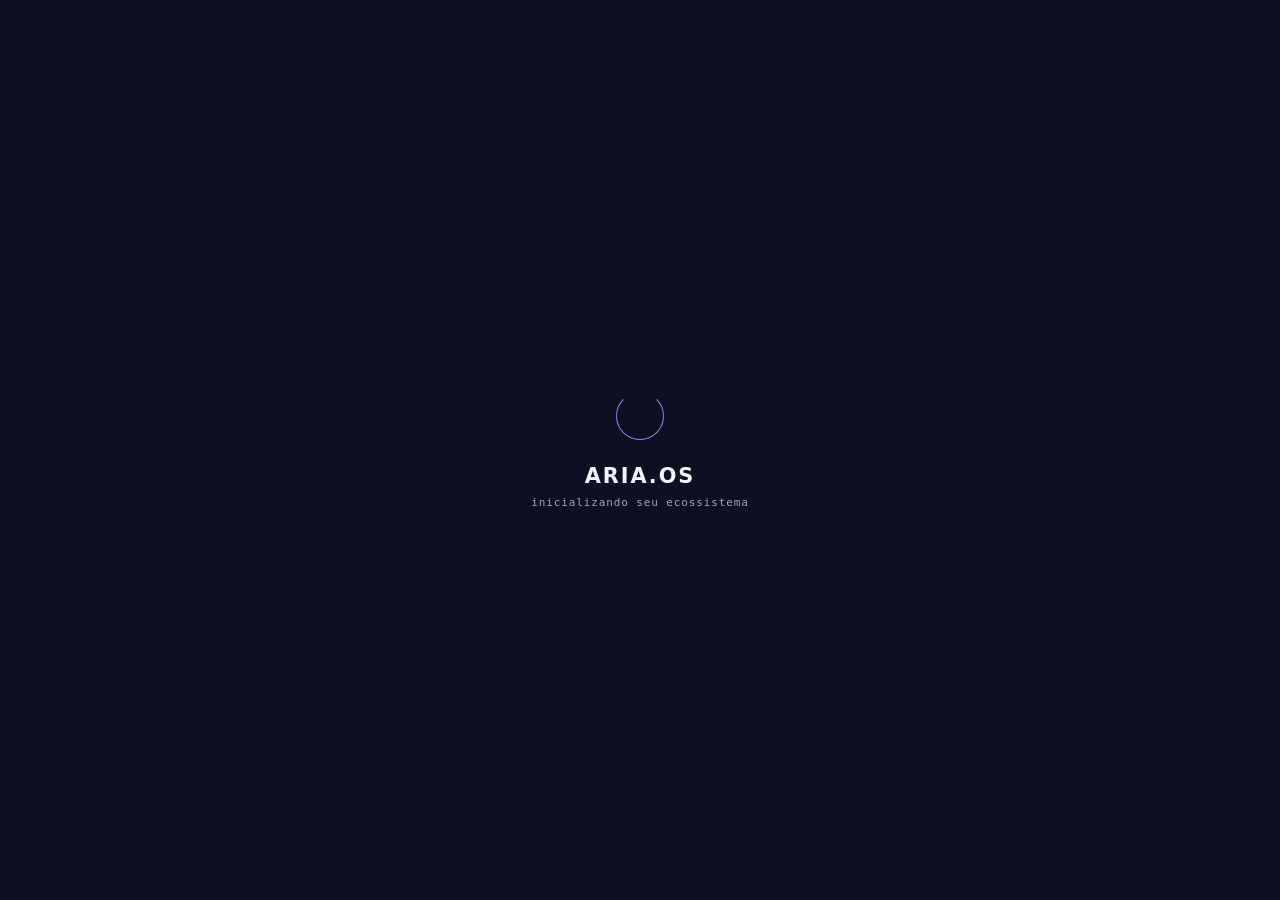
<file: index.html>
<!doctype html>
<html lang="pt-BR">
<head>
  <meta charset="UTF-8" />
  <meta name="viewport" content="width=device-width, initial-scale=1.0, viewport-fit=cover" />
  <meta name="theme-color" content="#101426" />
  <meta name="description" content="Aria.OS — seu ecossistema pessoal local-first." />
  <meta http-equiv="Content-Security-Policy" content="default-src 'self'; style-src 'self'; script-src 'self'; img-src 'self' data: blob:; media-src 'self' blob:; connect-src 'self'; worker-src 'self'; manifest-src 'self'">
  <link rel="manifest" href="manifest.webmanifest" />
  <link rel="icon" href="icons/icon.svg" type="image/svg+xml" />
  <link rel="stylesheet" href="styles.css" />
  <title>Aria.OS — Infinite Neural Ecosystem</title>
</head>
<body>
  <div class="ambient ambient-a"></div><div class="ambient ambient-b"></div><div class="noise"></div>
  <div class="boot" id="boot" aria-live="polite"><div class="boot-orbit"></div><strong>ARIA.OS</strong><span>inicializando seu ecossistema</span></div>
  <div class="app-shell" id="app" hidden>
    <aside class="sidebar" aria-label="Navegação principal">
      <a class="brand" href="#home" aria-label="Aria OS, início"><span class="brand-mark">✦</span><span><b>Aria.OS</b><small>Infinite Neural Ecosystem</small></span></a>
      <button class="command-trigger" data-action="command"><kbd>⌘</kbd><span>Buscar ou comandar</span><kbd>K</kbd></button>
      <nav id="sidebar-nav" class="nav-list"></nav>
      <div class="sidebar-bottom"><button class="quiet-button" data-action="theme">◐ <span>Midnight</span></button><button class="profile-button" data-action="profile"><span class="avatar">A</span><span><b>Andressa</b><small>Local & privado</small></span><span>⌄</span></button></div>
    </aside>
    <main class="main-content">
      <header class="topbar"><button class="mobile-menu icon-button" data-action="menu" aria-label="Abrir menu">☰</button><div class="crumb"><span id="page-eyebrow">NEURAL COCKPIT</span><h1 id="page-title">Seu agora</h1></div><div class="top-actions"><button class="icon-button" data-action="notifications" aria-label="Notificações">◌<i id="notification-dot"></i></button><button class="add-button" data-action="quick-create">＋ <span>Criar</span></button></div></header>
      <section id="view" tabindex="-1"></section>
    </main>
    <nav class="mobile-nav" aria-label="Navegação móvel"><button data-route="home">⌂<span>Início</span></button><button data-route="neural">◈<span>Neural</span></button><button data-action="quick-create" class="mobile-create">＋</button><button data-route="aria">✦<span>Aria</span></button><button data-action="menu">•••<span>Mais</span></button></nav>
  </div>
  <div id="layer" aria-live="polite"></div>
  <script type="module" src="app.js"></script>
</body>
</html>
</file>
<file: styles.css>
:root{--bg:#0d1020;--surface:#151a2d;--surface-elevated:#1b2138;--card:rgba(26,31,51,.72);--border:rgba(216,223,255,.12);--text:#f4f5ff;--text-muted:#9ca5c4;--accent:#9d8cff;--accent-2:#68d6cc;--success:#77dba0;--warning:#ffd27d;--danger:#ff829a;--shadow:0 20px 65px rgba(0,0,0,.28);--radius:22px;font-family:Inter,ui-sans-serif,system-ui,sans-serif;color:var(--text);background:var(--bg)}
:root.light{--bg:#f3f5fb;--surface:#ffffff;--surface-elevated:#eef0f8;--card:rgba(255,255,255,.76);--border:rgba(33,42,76,.14);--text:#20243b;--text-muted:#66708d;--shadow:0 20px 65px rgba(47,57,90,.12)}
*{box-sizing:border-box}html{min-height:100%;background:var(--bg)}body{margin:0;min-height:100vh;overflow-x:hidden}button,input,textarea,select{font:inherit}button{color:inherit;border:0;cursor:pointer}button:focus-visible,a:focus-visible,input:focus-visible,textarea:focus-visible,select:focus-visible{outline:2px solid var(--accent-2);outline-offset:3px}.ambient{position:fixed;z-index:-2;border-radius:50%;filter:blur(80px);opacity:.19;pointer-events:none}.ambient-a{background:#765ce8;width:45vw;height:45vw;top:-25vw;left:20vw}.ambient-b{background:#207f88;width:38vw;height:38vw;bottom:-25vw;right:-10vw}.noise{position:fixed;inset:0;z-index:-1;opacity:.035;pointer-events:none;background-image:radial-gradient(#fff .7px,transparent .7px);background-size:4px 4px}.boot{position:fixed;inset:0;background:#0d1020;z-index:20;display:grid;place-content:center;text-align:center;gap:8px;letter-spacing:.12em}.boot strong{font-size:1.3rem}.boot span{font:11px ui-monospace,SFMono-Regular,monospace;color:var(--text-muted);letter-spacing:.08em}.boot-orbit{width:48px;height:48px;border:1px solid #8e80eb;border-top-color:transparent;border-radius:50%;margin:auto auto 16px;animation:spin 1.5s linear infinite}.app-shell{display:grid;grid-template-columns:270px minmax(0,1fr);min-height:100vh}.sidebar{position:sticky;top:0;height:100vh;padding:25px 17px;display:flex;flex-direction:column;border-right:1px solid var(--border);background:rgba(12,15,29,.5);backdrop-filter:blur(22px)}.brand{color:var(--text);text-decoration:none;display:flex;align-items:center;gap:11px;padding:5px 10px 28px}.brand-mark{display:grid;place-content:center;width:33px;height:33px;border-radius:11px;background:linear-gradient(145deg,#b9afff,#7970d5);color:#fff;box-shadow:0 8px 25px #7d67d872}.brand b{display:block;letter-spacing:-.04em;font-size:1.15rem}.brand small,.profile-button small{display:block;color:var(--text-muted);font-size:9px;letter-spacing:.06em;margin-top:2px}.command-trigger{background:rgba(255,255,255,.04);border:1px solid var(--border);border-radius:13px;padding:10px;display:flex;gap:8px;align-items:center;color:var(--text-muted);font-size:12px;text-align:left}.command-trigger span{flex:1}.command-trigger kbd{font:10px ui-monospace,SFMono-Regular,monospace;background:rgba(255,255,255,.07);padding:3px 5px;border-radius:5px}.nav-list{display:grid;gap:3px;margin-top:25px}.nav-list button{background:transparent;text-align:left;color:var(--text-muted);border-radius:11px;padding:10px 12px;display:flex;align-items:center;gap:12px;font-size:13px;transition:.2s}.nav-list button span:first-child{font-size:17px;width:19px;text-align:center}.nav-list button:hover,.nav-list button.active{background:rgba(157,140,255,.13);color:#f3f0ff}.nav-list button.active{box-shadow:inset 2px 0 var(--accent)}.sidebar-bottom{margin-top:auto;display:grid;gap:8px}.quiet-button,.profile-button{background:transparent;text-align:left;color:var(--text-muted);padding:9px 11px;border-radius:12px;display:flex;align-items:center;gap:9px;font-size:12px}.profile-button{color:var(--text);padding:10px}.profile-button>span:nth-child(2){flex:1}.profile-button b{font-size:12px}.avatar{width:31px;height:31px;display:grid;place-content:center;border-radius:50%;background:#d2a5b4;color:#3e2833;font-weight:800}.main-content{min-width:0}.topbar{height:98px;padding:22px clamp(20px,4vw,58px);display:flex;align-items:center;justify-content:space-between}.crumb span,.eyebrow{font:10px ui-monospace,SFMono-Regular,monospace;letter-spacing:.13em;color:var(--accent-2)}h1{font-size:1.5rem;letter-spacing:-.055em;margin:3px 0 0}.top-actions{display:flex;gap:10px;align-items:center}.icon-button{position:relative;width:39px;height:39px;border-radius:12px;background:rgba(255,255,255,.05);font-size:18px}.icon-button i{position:absolute;width:6px;height:6px;border-radius:50%;background:var(--danger);right:8px;top:8px}.add-button{background:var(--text);color:#171829;padding:11px 15px;border-radius:12px;font-size:12px;font-weight:800}.mobile-menu,.spaced{margin-top:18px}.tone-note{margin-top:18px;color:var(--text-muted)}.finance-metrics{grid-template-columns:repeat(3,1fr)}.status-supported{color:var(--success)!important}.status-unsupported{color:var(--danger)!important}.privacy-copy{font-size:13px;color:var(--text-muted);line-height:1.6}.mobile-nav{display:none}#view{padding:10px clamp(20px,4vw,58px) 55px;max-width:1620px;margin:auto}.hero{display:flex;justify-content:space-between;gap:30px;align-items:end;margin:6px 0 27px}.hero h2{font-size:clamp(2rem,4vw,3.2rem);letter-spacing:-.075em;line-height:1.03;margin:9px 0}.hero p{color:var(--text-muted);font-size:14px;max-width:540px;line-height:1.65;margin:0}.live-indicator{display:flex;gap:8px;align-items:center;color:var(--text-muted);font:10px ui-monospace,SFMono-Regular,monospace;white-space:nowrap}.live-indicator i{width:7px;height:7px;background:var(--success);border-radius:50%;box-shadow:0 0 14px var(--success)}.cockpit{display:grid;grid-template-columns:1.35fr .85fr;gap:18px}.panel{background:var(--card);border:1px solid var(--border);border-radius:var(--radius);box-shadow:var(--shadow);backdrop-filter:blur(20px)}.priority{padding:28px;min-height:245px;position:relative;overflow:hidden;background:linear-gradient(125deg,rgba(126,109,223,.22),rgba(32,132,137,.09)),var(--card)}.priority:after{content:"";position:absolute;width:280px;height:280px;border:1px solid rgba(204,194,255,.2);border-radius:50%;right:-85px;bottom:-180px}.priority h3{font-size:1.7rem;line-height:1.1;letter-spacing:-.05em;max-width:430px;margin:14px 0}.priority p{font-size:13px;color:var(--text-muted);max-width:390px}.priority-actions{display:flex;gap:10px;margin-top:20px}.primary,.secondary{padding:10px 13px;border-radius:10px;font-size:12px;font-weight:700}.primary{background:var(--text);color:#151626}.secondary{background:rgba(255,255,255,.06);border:1px solid var(--border)}.metrics{display:grid;grid-template-columns:repeat(2,1fr);gap:12px}.metric{padding:19px;min-height:116px}.metric .metric-value{font-size:1.9rem;letter-spacing:-.07em;font-weight:800;margin:12px 0 3px}.metric span{font:10px ui-monospace,SFMono-Regular,monospace;color:var(--text-muted);letter-spacing:.06em}.metric small{font-size:11px;color:var(--success)}.wide-grid{display:grid;grid-template-columns:1.35fr .85fr;gap:18px;margin-top:18px}.section-card{padding:23px}.section-heading{display:flex;align-items:center;justify-content:space-between;margin-bottom:18px}.section-heading h3{font-size:14px;margin:0;letter-spacing:-.03em}.text-button{background:none;color:var(--accent-2);font-size:11px}.timeline{display:grid}.timeline-item{display:grid;grid-template-columns:61px 14px 1fr;gap:10px;min-height:57px}.timeline-item time{font:10px ui-monospace,SFMono-Regular,monospace;color:var(--text-muted);padding-top:4px}.timeline-dot{width:8px;height:8px;background:var(--accent);border-radius:50%;margin-top:6px;box-shadow:0 0 14px var(--accent);position:relative}.timeline-dot:after{content:"";position:absolute;top:11px;left:3px;width:1px;height:39px;background:var(--border)}.timeline-item:last-child .timeline-dot:after{display:none}.timeline-item b{font-size:12px}.timeline-item p{font-size:11px;color:var(--text-muted);margin:4px 0}.quick-actions{display:grid;grid-template-columns:repeat(2,1fr);gap:9px}.quick-action{padding:15px 12px;text-align:left;border-radius:14px;background:rgba(255,255,255,.04);border:1px solid transparent;transition:.2s}.quick-action:hover{border-color:var(--border);transform:translateY(-2px)}.quick-action span{font-size:19px}.quick-action b{display:block;font-size:11px;margin-top:8px}.quick-action small{display:block;color:var(--text-muted);font-size:9px;margin-top:2px}.module-page{display:grid;gap:18px}.page-lead{display:flex;justify-content:space-between;gap:18px;align-items:end}.page-lead h2{margin:4px 0;font-size:2rem;letter-spacing:-.06em}.page-lead p{font-size:13px;color:var(--text-muted);margin:0;max-width:560px}.list-card{padding:10px}.list-row{display:flex;align-items:center;gap:13px;padding:13px;border-bottom:1px solid var(--border)}.list-row:last-child{border:0}.list-row-icon{width:34px;height:34px;border-radius:11px;background:rgba(157,140,255,.15);display:grid;place-content:center}.list-row-content{flex:1;min-width:0}.list-row-content b{display:block;font-size:12px}.list-row-content small{font-size:10px;color:var(--text-muted)}.tag{font:9px ui-monospace,SFMono-Regular,monospace;padding:5px 7px;border-radius:7px;background:rgba(255,255,255,.06);color:var(--text-muted)}.done{opacity:.55;text-decoration:line-through}.form-grid{display:grid;grid-template-columns:1fr 1fr;gap:11px}.form-grid .full{grid-column:1/-1}.field{display:grid;gap:6px;font-size:11px;color:var(--text-muted)}input,textarea,select{width:100%;background:rgba(8,10,22,.35);border:1px solid var(--border);border-radius:10px;padding:10px;color:var(--text)}textarea{resize:vertical;min-height:90px}.form-actions{display:flex;justify-content:flex-end;gap:10px;margin-top:15px}.empty{padding:32px;text-align:center;color:var(--text-muted);font-size:13px}.neural-map{min-height:430px;padding:25px;position:relative;overflow:hidden;background:radial-gradient(circle at center,rgba(119,219,160,.1),transparent 45%),var(--card)}.neural-map svg{position:absolute;inset:0;width:100%;height:100%;opacity:.4}.node{position:absolute;display:grid;place-content:center;width:92px;height:92px;border:1px solid rgba(181,171,255,.55);border-radius:50%;background:rgba(35,39,66,.8);box-shadow:0 0 24px rgba(139,118,255,.22);font-size:10px;text-align:center;padding:10px}.node.center{width:126px;height:126px;left:calc(50% - 63px);top:calc(50% - 63px);background:rgba(104,214,204,.12);border-color:var(--accent-2);font-weight:800}.node:nth-of-type(2){left:13%;top:18%}.node:nth-of-type(3){right:14%;top:15%}.node:nth-of-type(4){left:18%;bottom:11%}.node:nth-of-type(5){right:14%;bottom:10%}.chat{display:grid;grid-template-rows:1fr auto;min-height:540px}.messages{padding:22px;display:grid;align-content:start;gap:13px;max-height:460px;overflow:auto}.message{max-width:78%;padding:12px 14px;border-radius:15px;font-size:13px;line-height:1.55}.message.aria{background:rgba(157,140,255,.13);border:1px solid rgba(157,140,255,.18);justify-self:start}.message.user{background:rgba(255,255,255,.09);justify-self:end}.chat-form{display:flex;gap:10px;padding:15px;border-top:1px solid var(--border)}.chat-form input{flex:1}.frequency{min-height:470px;display:grid;place-content:center;text-align:center;overflow:hidden;position:relative;background:radial-gradient(circle,rgba(255,166,195,.22),transparent 50%),var(--card)}.frequency:before,.frequency:after{content:"";position:absolute;border:1px solid rgba(255,201,219,.3);border-radius:50%;width:380px;height:380px}.frequency:after{width:290px;height:290px}.frequency h2{font-size:3.5rem;letter-spacing:-.1em;margin:8px}.frequency p{color:var(--text-muted);font-size:12px}.counter{display:flex;gap:16px;justify-content:center;margin-top:25px}.counter div{min-width:70px}.counter b{font-size:1.7rem;display:block;letter-spacing:-.07em}.counter small{font:9px ui-monospace,SFMono-Regular,monospace;color:var(--text-muted);letter-spacing:.08em}.princess{min-height:560px;text-align:center;padding:50px;display:grid;place-content:center;background:radial-gradient(circle,rgba(255,191,211,.24),transparent 45%),var(--card)}.balloon{width:180px;height:180px;margin:18px auto;border-radius:50% 50% 48% 48%;background:radial-gradient(circle at 35% 28%,#fff7fb,#efa6c0 48%,#b95d85);box-shadow:0 25px 70px rgba(231,132,171,.3);animation:breathe 8s ease-in-out infinite}.princess h2{margin:0;font-size:2rem;letter-spacing:-.06em}.princess p{max-width:420px;color:var(--text-muted);font-size:13px}.breath-controls{display:flex;gap:8px;justify-content:center;flex-wrap:wrap}.breath-controls button{padding:9px 11px;border-radius:9px;background:rgba(255,255,255,.1);font-size:11px}.diagnostic{display:grid;grid-template-columns:repeat(3,1fr);gap:12px}.diagnostic div{padding:16px}.diagnostic b{display:block;font-size:12px}.diagnostic small{color:var(--success);font:10px ui-monospace,SFMono-Regular,monospace}.modal-wrap{position:fixed;inset:0;background:rgba(3,5,12,.64);z-index:30;display:grid;place-items:center;padding:18px;backdrop-filter:blur(7px)}.modal{width:min(680px,100%);max-height:90vh;overflow:auto;background:#171c31;border:1px solid var(--border);border-radius:22px;box-shadow:0 35px 100px #000;padding:20px}.modal-head{display:flex;align-items:center;justify-content:space-between;margin-bottom:17px}.modal-head h2{margin:0;font-size:1rem}.close{background:rgba(255,255,255,.07);width:30px;height:30px;border-radius:9px}.command-input{font-size:16px;padding:14px}.command-list{display:grid;gap:5px;margin-top:12px}.command-item{display:flex;align-items:center;gap:12px;text-align:left;padding:11px;border-radius:10px;background:transparent}.command-item:hover{background:rgba(255,255,255,.07)}.command-item span:first-child{font-size:19px}.command-item b{font-size:12px}.command-item small{margin-left:auto;color:var(--text-muted);font:10px ui-monospace,SFMono-Regular,monospace}.toast{position:fixed;z-index:40;bottom:25px;left:50%;transform:translateX(-50%);background:#f5f3ff;color:#18172a;padding:11px 16px;border-radius:11px;font-size:12px;font-weight:700;box-shadow:var(--shadow);animation:toast 3.2s both}.spaced{margin-top:18px}.tone-note{margin-top:18px;color:var(--text-muted)}.finance-metrics{grid-template-columns:repeat(3,1fr)}.status-supported{color:var(--success)!important}.status-unsupported{color:var(--danger)!important}.privacy-copy{font-size:13px;color:var(--text-muted);line-height:1.6}.mobile-nav{display:none}@keyframes spin{to{transform:rotate(360deg)}}@keyframes breathe{50%{transform:scale(1.17);filter:brightness(1.08)}}@keyframes toast{0%,100%{opacity:0;transform:translate(-50%,15px)}12%,88%{opacity:1;transform:translate(-50%,0)}}
@media(max-width:800px){.app-shell{display:block}.sidebar{display:none}.topbar{height:82px;padding:14px 18px}.mobile-menu{display:block}.topbar .crumb h1{font-size:1.2rem}.add-button span{display:none}.add-button{font-size:18px;padding:7px 11px}.main-content{padding-bottom:74px}#view{padding:10px 18px 30px}.hero{display:block}.hero h2{font-size:2.25rem}.live-indicator{margin-top:16px}.cockpit,.wide-grid{grid-template-columns:1fr}.metrics{grid-template-columns:repeat(4,1fr)}.metric{min-height:96px;padding:12px}.metric .metric-value{font-size:1.35rem}.metric span{font-size:8px}.metric small{display:none}.mobile-nav{display:flex;position:fixed;z-index:15;bottom:0;left:0;right:0;height:70px;padding:7px 12px calc(7px + env(safe-area-inset-bottom));background:rgba(14,17,32,.88);backdrop-filter:blur(22px);border-top:1px solid var(--border);justify-content:space-around}.mobile-nav button{background:transparent;color:var(--text-muted);display:grid;place-content:center;gap:2px;font-size:18px;min-width:48px}.mobile-nav button span{font-size:9px}.mobile-nav .mobile-create{width:43px;height:43px;border-radius:14px;align-self:center;background:var(--text);color:#151627;font-size:24px}.page-lead{display:block}.page-lead .primary{margin-top:14px}.form-grid{grid-template-columns:1fr}.form-grid .full{grid-column:auto}.frequency{min-height:430px}.frequency h2{font-size:2.5rem}.counter{gap:6px}.counter div{min-width:58px}.counter b{font-size:1.3rem}.neural-map{min-height:400px}.node{transform:scale(.78)}.node:nth-of-type(2){left:3%;top:12%}.node:nth-of-type(3){right:2%;top:13%}.node:nth-of-type(4){left:4%;bottom:10%}.node:nth-of-type(5){right:3%;bottom:8%}.diagnostic{grid-template-columns:1fr 1fr}.princess{padding:28px 15px}.modal-wrap{align-items:end;padding:0}.modal{border-radius:22px 22px 0 0;max-height:88vh;padding:18px}.quick-actions{grid-template-columns:repeat(4,1fr)}.quick-action{padding:10px 7px}.quick-action b{font-size:9px}.quick-action small{display:none}}
@media(prefers-reduced-motion:reduce){*,*:before,*:after{animation-duration:.01ms!important;transition-duration:.01ms!important}}
</file>
